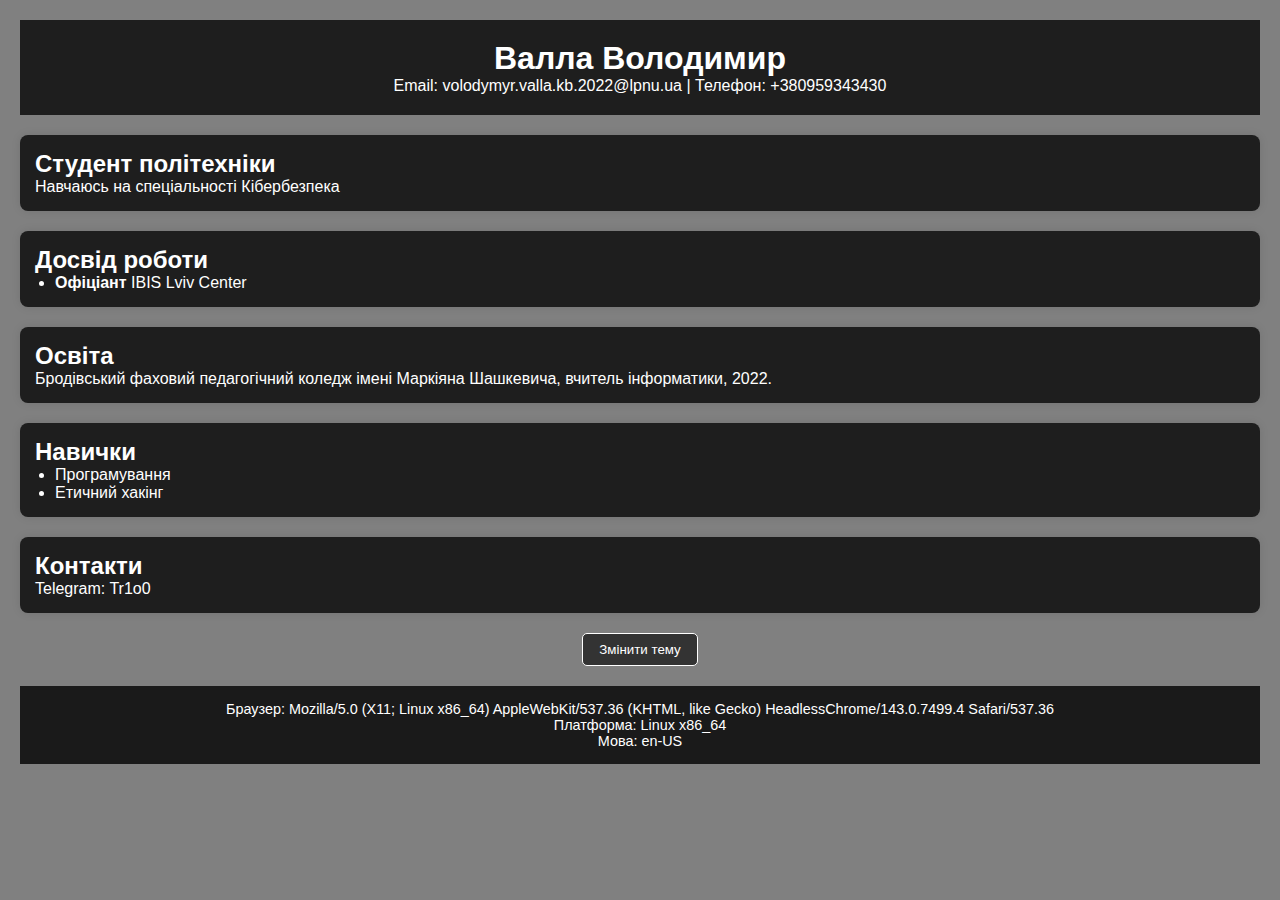
<file: index.html>
<!DOCTYPE html>
<html lang="uk">
    <head>
        <meta charset="UTF-8">
        <meta name="viewport" content="width=device-width, initial-scale=1.0">
        <title>Резюме</title>
        <link rel="stylesheet" href="styles.css">
        <script src="script.js" defer></script>
    </head>    
<body>
    <header>
        <h1>Валла Володимир</h1>
        <p>Email: volodymyr.valla.kb.2022@lpnu.ua | Телефон: +380959343430</p>
    </header>
    
    <section>
        <h2>Студент політехніки</h2>
        <p>Навчаюсь на спеціальності Кібербезпека</p>
    </section>

    <section>
        <h2>Досвід роботи</h2>
        <ul>
            <li><strong>Офіціант</strong> IBIS Lviv Center</li>
        </ul>
    </section>

    <section>
        <h2>Освіта</h2>
        <p>Бродівський фаховий педагогічний коледж імені Маркіяна Шашкевича, вчитель інформатики, 2022.</p>
    </section>

    <section>
        <h2>Навички</h2>
        <ul>
            <li>Програмування</li>
            <li>Етичний хакінг</li>
        </ul>
    </section>

    <section>
        <h2>Контакти</h2>
        <p>Telegram: Tr1o0</p>
    </section>
    <button id="theme-toggle">Змінити тему</button>
    <div id="modal">
        <form action="https://formspree.io/f/xyzwegjw" method="POST">
            <label>Ім’я:
                <input name="name" required>
            </label>
            <label>Email:
                <input name="email" type="email" required>
            </label>
            <label>Телефон:
                <input name="phone" required>
            </label>
            <label>Повідомлення:
                <textarea name="message" required></textarea>
            </label>
            <button type="submit">Відправити</button>
        </form>
    </div>    
</body>
</html>
</file>
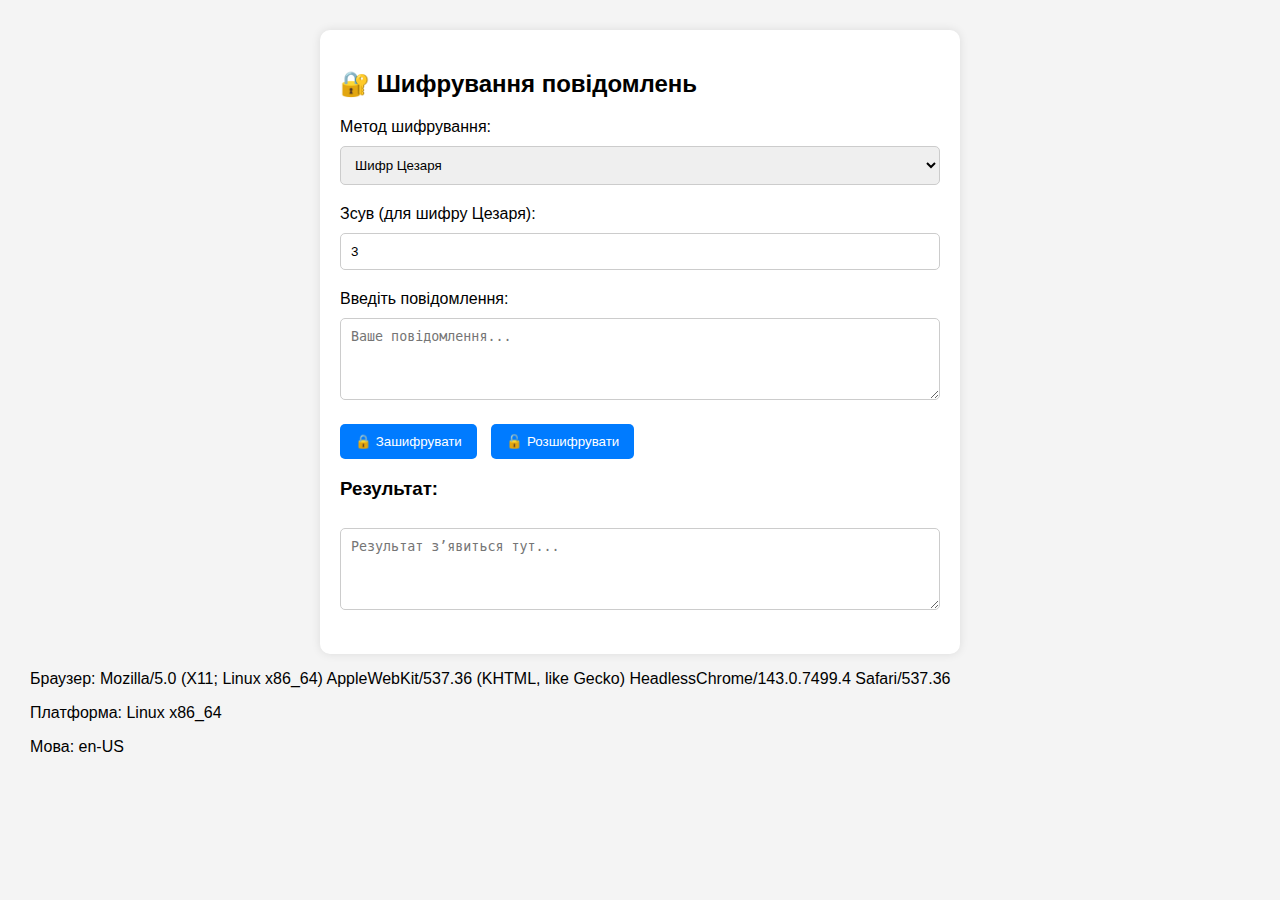
<file: main.html>
<!DOCTYPE html>
<html lang="uk">
<head>
  <meta charset="UTF-8">
  <title>Шифрування повідомлень</title>
  <link rel="stylesheet" href="style.css">
</head>
<body>
  <div class="container">
    <h2>🔐 Шифрування повідомлень</h2>

    <label for="method">Метод шифрування:</label>
    <select id="method" onchange="toggleShiftInput()">
      <option value="caesar">Шифр Цезаря</option>
      <option value="morse">Азбука Морзе</option>
      <option value="base64">Base64</option>
    </select>

    <div id="shiftContainer">
      <label for="shift">Зсув (для шифру Цезаря):</label>
      <input type="number" id="shift" value="3" min="1" max="25">
    </div>

    <label for="inputText">Введіть повідомлення:</label>
    <textarea id="inputText" rows="4" placeholder="Ваше повідомлення..."></textarea>

    <button onclick="encrypt()">🔒 Зашифрувати</button>
    <button onclick="decrypt()">🔓 Розшифрувати</button>

    <h3>Результат:</h3>
    <textarea id="resultText" rows="4" readonly placeholder="Результат зʼявиться тут..."></textarea>
  </div>

  <script src="script.js"></script>
</body>
</html>
</file>
<file: styles.css>
* {
    box-sizing: border-box;
    margin: 0;
    padding: 0;
}

body {
    font-family: Arial, sans-serif;
    display: flex;
    flex-direction: column;
    gap: 20px;
    padding: 20px;
    transition: background-color 0.3s, color 0.3s;
}


body.light {
    background-color: white;
    color: black;
}

body.light header {
    background-color: #005baa;
    color: white;
}

body.light section {
    background-color: white;
    color: black;
}

body.light footer {
    background-color: #e0e0e0;
    color: black;
}

body.light button {
    background-color: #f0f0f0;
    color: black;
    border: 1px solid black;
}


body.dark {
    background-color: gray;
    color: white;
}

body.dark header {
    background-color: #1e1e1e;
    color: white;
}

body.dark section {
    background-color: #1e1e1e;
    color: white;
}

body.dark footer {
    background-color: #1a1a1a;
    color: white;
}

body.dark button {
    background-color: #333;
    color: white;
    border: 1px solid white;
}

header {
    padding: 20px;
    text-align: center;
}

section {
    padding: 15px;
    border-radius: 8px;
    box-shadow: 0 0 10px rgba(0, 0, 0, 0.1);
}


section div {
    margin: 5px 0;
}


footer {
    padding: 15px;
    text-align: center;
    font-size: 0.9em;
}


#theme-toggle {
    padding: 8px 16px;
    margin: 0 auto;
    cursor: pointer;
    display: block;
    border-radius: 5px;
}

ul li {
    margin-left: 20px;
}


ul li:hover {
    background-color: rgba(0, 0, 0, 0.05);
    cursor: pointer;
}


a[href^="mailto:"] {
    color: #d32f2f;
}

#skills {
    background-color: #e0f7fa;
    padding: 10px;
    border-radius: 5px;
}
/* Модальне вікно */
#modal {
    display: none;
    position: fixed;
    top: 0;
    left: 0;
    width: 100%;
    height: 100%;
    background: rgba(0, 0, 0, 0.7);
    justify-content: center;
    align-items: center;
    z-index: 1000;
}

/* Стиль форми */
#modal form {
    background-color: #fff;
    padding: 25px 30px;
    border-radius: 12px;
    width: 90%;
    max-width: 400px;
    display: flex;
    flex-direction: column;
    gap: 15px;
    color: #333;
}

/* Стиль для міток */
#modal label {
    display: flex;
    flex-direction: column;
    font-size: 0.95rem;
}

/* Поля вводу */
#modal input,
#modal textarea {
    padding: 8px 10px;
    border: 1px solid #ccc;
    border-radius: 6px;
    font-size: 0.95rem;
}

/* Кнопка */
#modal button {
    padding: 10px;
    background-color: #005baa;
    color: white;
    border: none;
    border-radius: 6px;
    cursor: pointer;
    font-weight: bold;
    transition: background-color 0.3s ease;
}

#modal button:hover {
    background-color: #004080;
}
</file>
<file: style.css>
body {
  font-family: Arial, sans-serif;
  margin: 30px;
  background-color: #f4f4f4;
}

.container {
  background: white;
  padding: 20px;
  border-radius: 10px;
  max-width: 600px;
  margin: auto;
  box-shadow: 0 0 10px rgba(0,0,0,0.1);
}

textarea, input, select {
  width: 100%;
  padding: 10px;
  margin-top: 10px;
  margin-bottom: 20px;
  border-radius: 5px;
  border: 1px solid #ccc;
  box-sizing: border-box;
}

button {
  padding: 10px 15px;
  background: #007bff;
  color: white;
  border: none;
  border-radius: 5px;
  cursor: pointer;
  margin-right: 10px;
}

button:hover {
  background: #0056b3;
}
</file>
